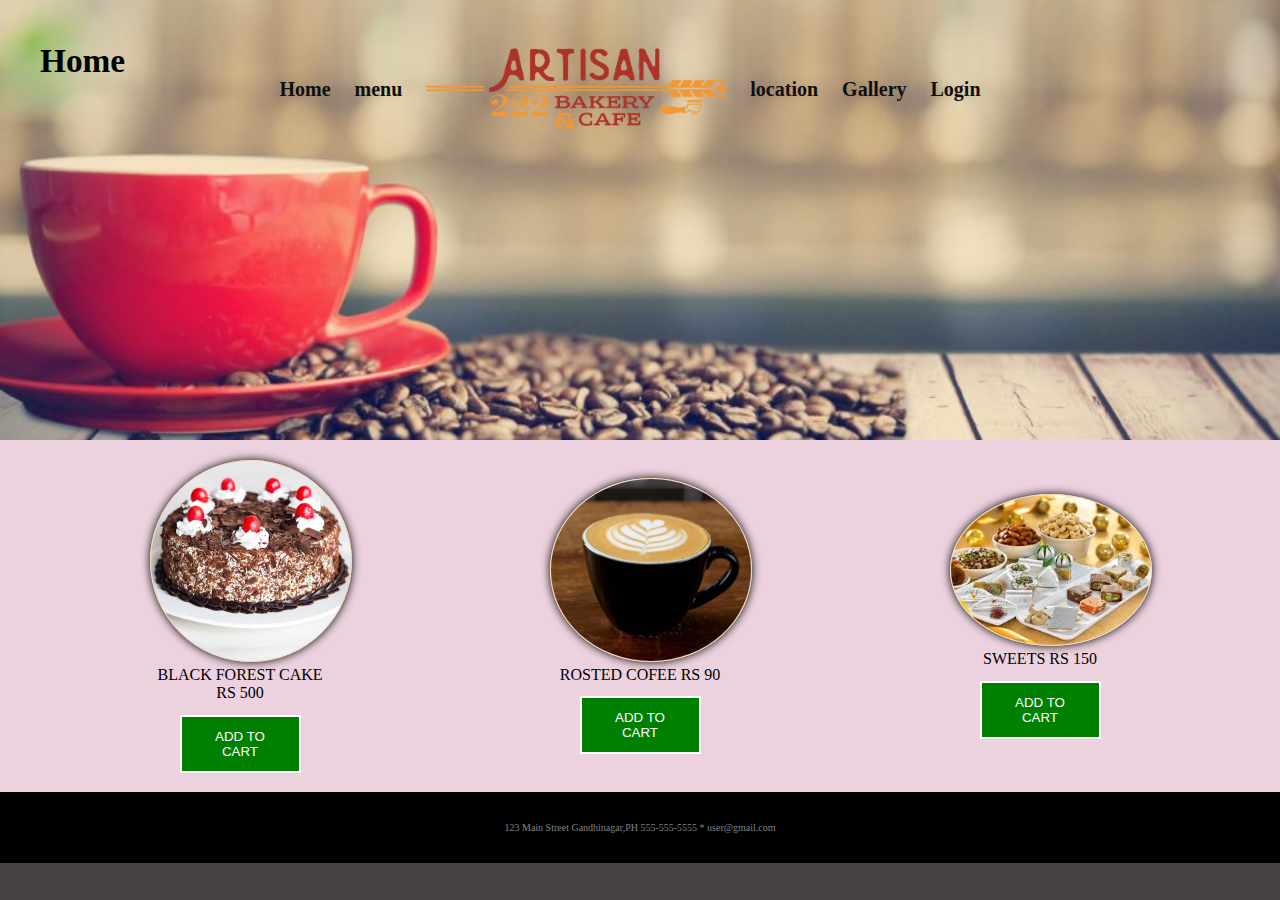
<file: index.html>
<!DOCTYPE html>
<html>
    <head>
        <title>Bakery</title>
        <link rel="stylesheet" href="style.css">
        
    </head>
    <body>
        <header>
            
            <nav>
                <ul>
                    <h1>Home</h1>
                    <li><a href="index.html"><b>Home</b></a></li>
                    <li><a href="menu.html"><b>menu</b></a></li>
                    <li class="logo"><a href="index.html">Bakery logo</a></li>
                    <li><a href="location.html"><b>location</b></a></li>
                    <li><a href="contact.html"><b>Gallery</b></a></li>
                    <li><a href="login.html"><b>Login</b></a></li>

                </ul>
                
            </nav>
        </header>
        <section class="fetures">
            <figure>
                <img src="images/cake.jpg">
                <figcaption>Black forest cake rs 500</figcaption>
                <button class="cart">add to cart</button>
            </figure>
            <figure>
                <img src="images/coffe.jpg" alt="cofee">
                <figcaption>Rosted cofee rs 90</figcaption>
                <button class="cart">add to cart</button>
            </figure>
            <figure>
                <img src="images/puffs.jpg">
                <figcaption>Sweets rs 150</figcaption>
                <button class="cart">add to cart</button>
            </figure>  
        </section>
        <footer>
            123 Main Street Gandhinagar,PH 555-555-5555 * user@gmail.com      
        </footer>

    </body>
</html>
</file>
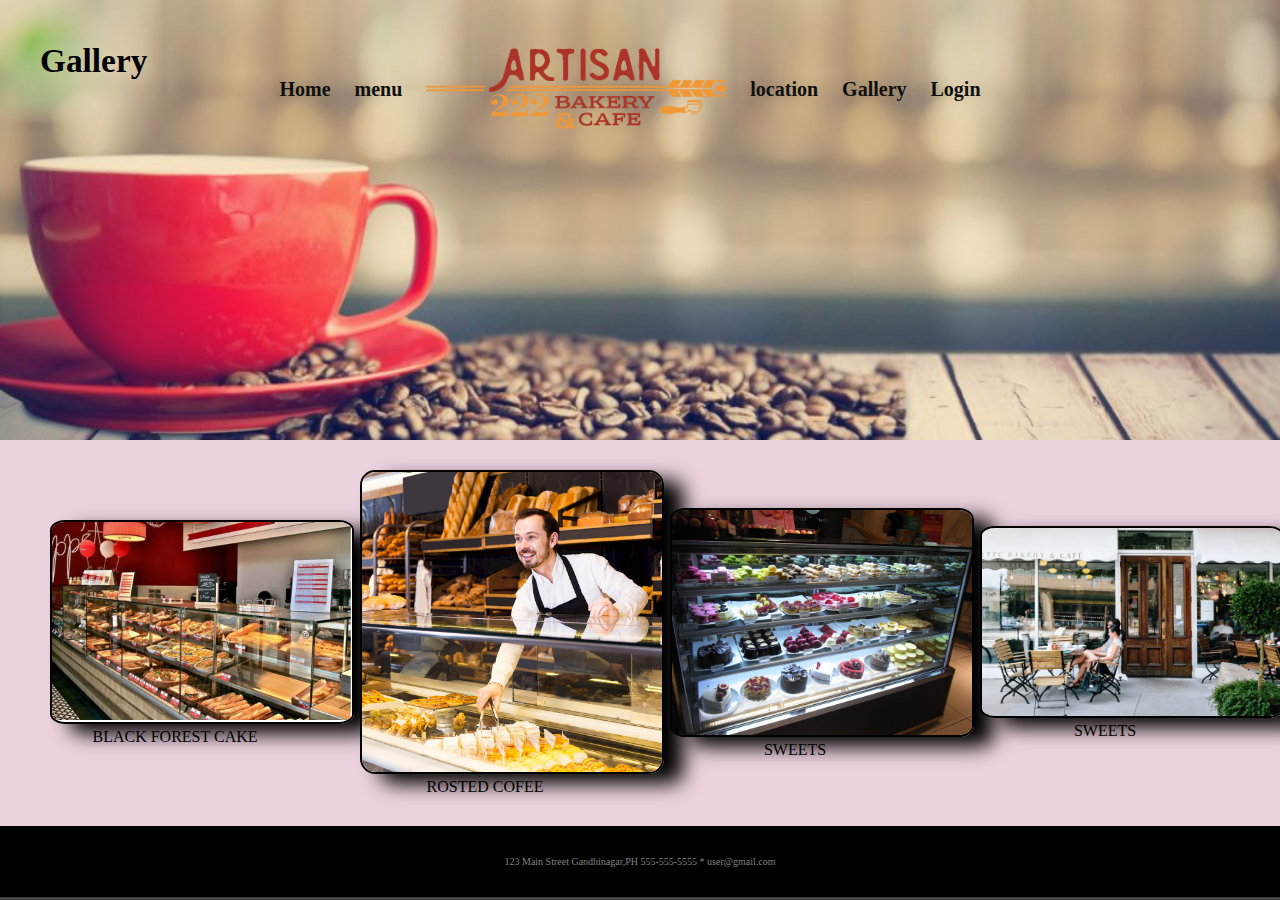
<file: contact.html>
<!DOCTYPE html>
<html>
    <head>
        <title>contact</title>
        <link rel="stylesheet" href="style.css">
    </head>
    <body>
        
        <header>
            <nav>
                <ul>
                    <h1>Gallery</h1>
                    <li><a href="index.html">Home</a></li>
                    <li><a href="menu.html">menu</a></li>
                    <li class="logo"><a href="index.html">Bakery logo</a></li>
                    <li><a href="location.html">location</a></li>
                    <li><a href="contact.html">Gallery</a></li>
                    <li><a href="login.html"><b>Login</b></a></li>
                </ul>
                
            </nav>
        </header>
        <section class="gallery">
            <figure>
                <img src="images/bakery.jpg">
                <figcaption>Black forest cake</figcaption>
            </figure>
            <figure>
                <img src="images/bak1.jpg" alt="cofee">
                <figcaption>Rosted cofee</figcaption>
            </figure>
            <figure>
                <img src="images/bak2.jpg">
                <figcaption>Sweets</figcaption>
            </figure> 
            <figure>
                <img src="images/bak3.jpg">
                <figcaption>Sweets</figcaption>
            </figure>  

        </section>
        <footer>
            123 Main Street Gandhinagar,PH 555-555-5555 * user@gmail.com      
        </footer>

    </body>
</html>
</file>
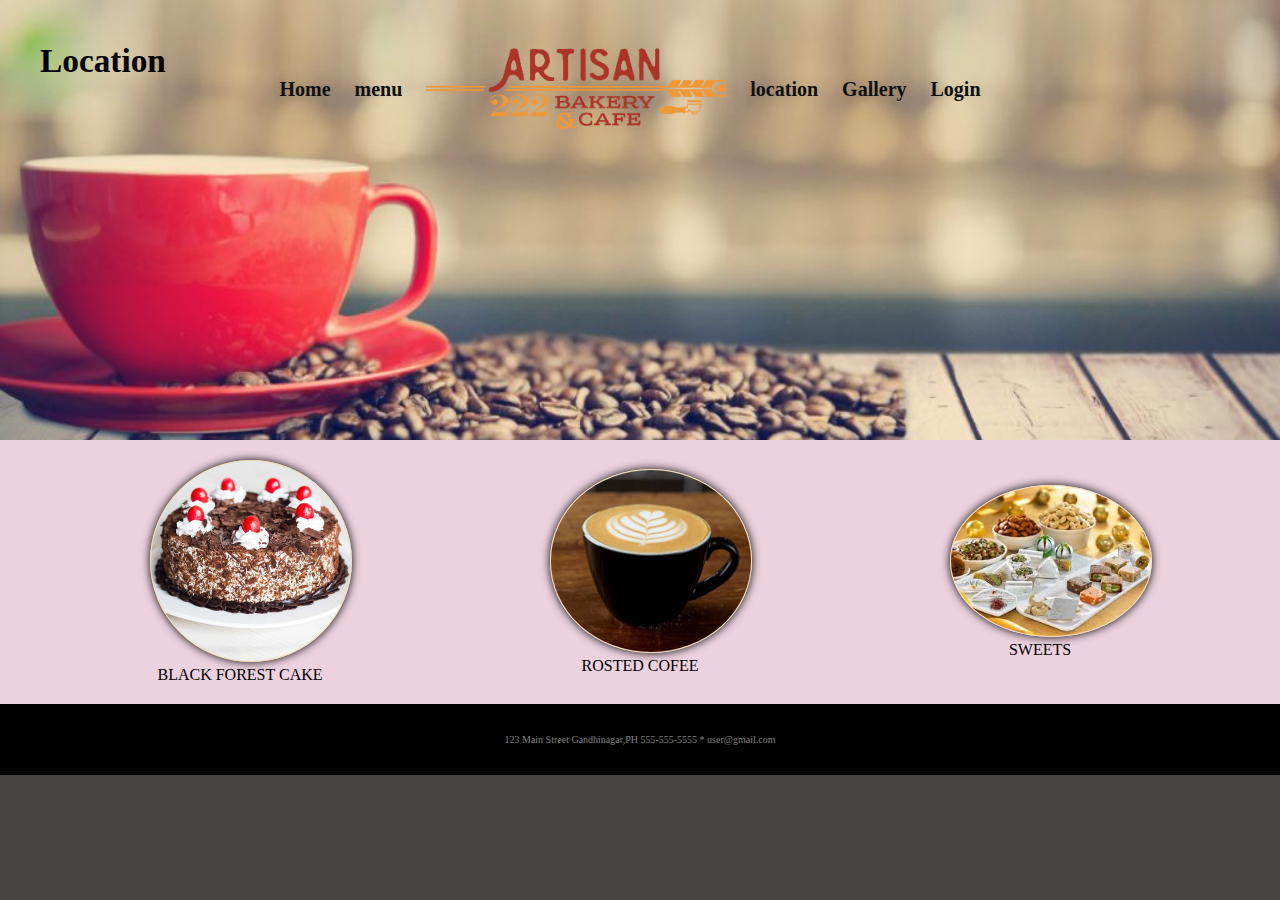
<file: location.html>
<!DOCTYPE html>
<html>
    <head>
        <title>Location</title>
        <link rel="stylesheet" href="style.css">
    </head>
    <body>
        
        <header>
            <nav>
                <ul>
                    <h1>Location</h1>
                    <li><a href="index.html">Home</a></li>
                    <li><a href="menu.html">menu</a></li>
                    <li class="logo"><a href="index.html">Bakery logo</a></li>
                    <li><a href="location.html">location</a></li>
                    <li><a href="contact.html">Gallery</a></li>
                    <li><a href="login.html"><b>Login</b></a></li>
                </ul>
                
            </nav>
        </header>
        <section class="fetures">
            <figure>
                <img src="images/cake.jpg">
                <figcaption>Black forest cake</figcaption>
            </figure>
            <figure>
                <img src="images/coffe.jpg" alt="cofee">
                <figcaption>Rosted cofee</figcaption>
            </figure>
            <figure>
                <img src="images/puffs.jpg">
                <figcaption>Sweets</figcaption>
            </figure>  
        </section>
        <footer>
            123 Main Street Gandhinagar,PH 555-555-5555 * user@gmail.com      
        </footer>

    </body>
</html>
</file>
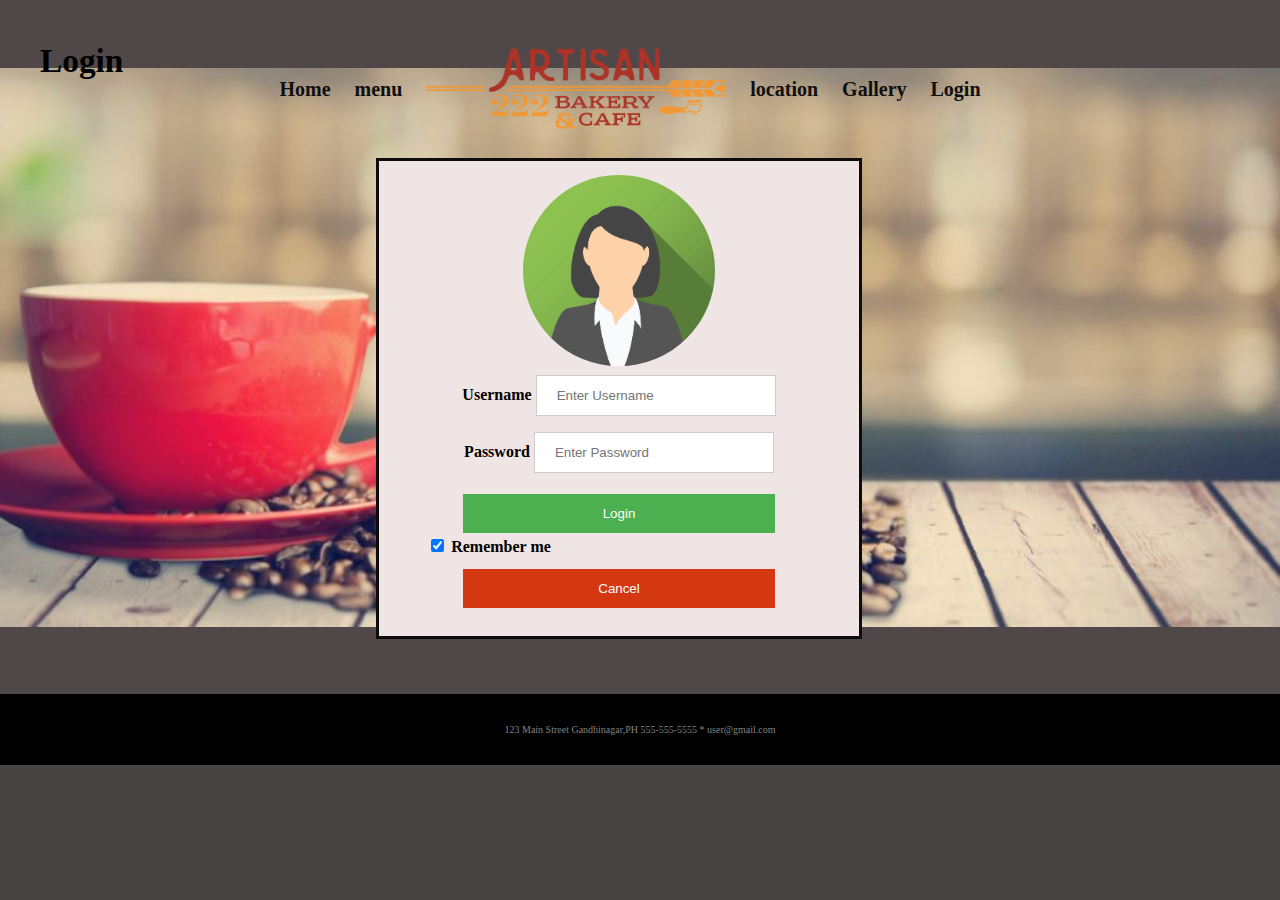
<file: login.html>
<!DOCTYPE html>
<html>
    <head>
        <title>Bakery</title>
        <link rel="stylesheet" href="style.css">
    </head>
    <body>
            <div class="logc">
              <nav>
                <ul>
                    <h1>Login</h1>
                    <li><a href="index.html"><b>Home</b></a></li>
                    <li><a href="menu.html"><b>menu</b></a></li>
                    <li class="logo"><a href="index.html">Bakery logo</a></li>
                    <li><a href="location.html"><b>location</b></a></li>
                    <li><a href="contact.html"><b>Gallery</b></a></li>
                    <li><a href="login.html"><b>Login</b></a></li>

                </ul> 
            </nav>
            <form action="welcome.php" method="post">
              <div class="container">
                <div class="imgcontainer">
                  <img src="images/avater.png" alt="Avatar" class="avatar">
                </div>
                <label for="uname"><b>Username</b></label>
                <input type="text" placeholder="Enter Username" name="uname" required><br>
            
                <label for="psw"><b>Password</b></label>
                <input type="password" placeholder="Enter Password" name="psw" required><br>
            
                <button type="submit">Login</button>
                <div class="check">
                  <label>
                    <input type="checkbox" checked="checked" name="remember"> Remember me
                  </label>
                </div>
               
                <button type="button" class="cancelbtn">Cancel</button>
                
                
              </div>
            </form>

            </div>
        
        <footer>
            123 Main Street Gandhinagar,PH 555-555-5555 * user@gmail.com      
        </footer>
        

    </body>
</html>
</file>
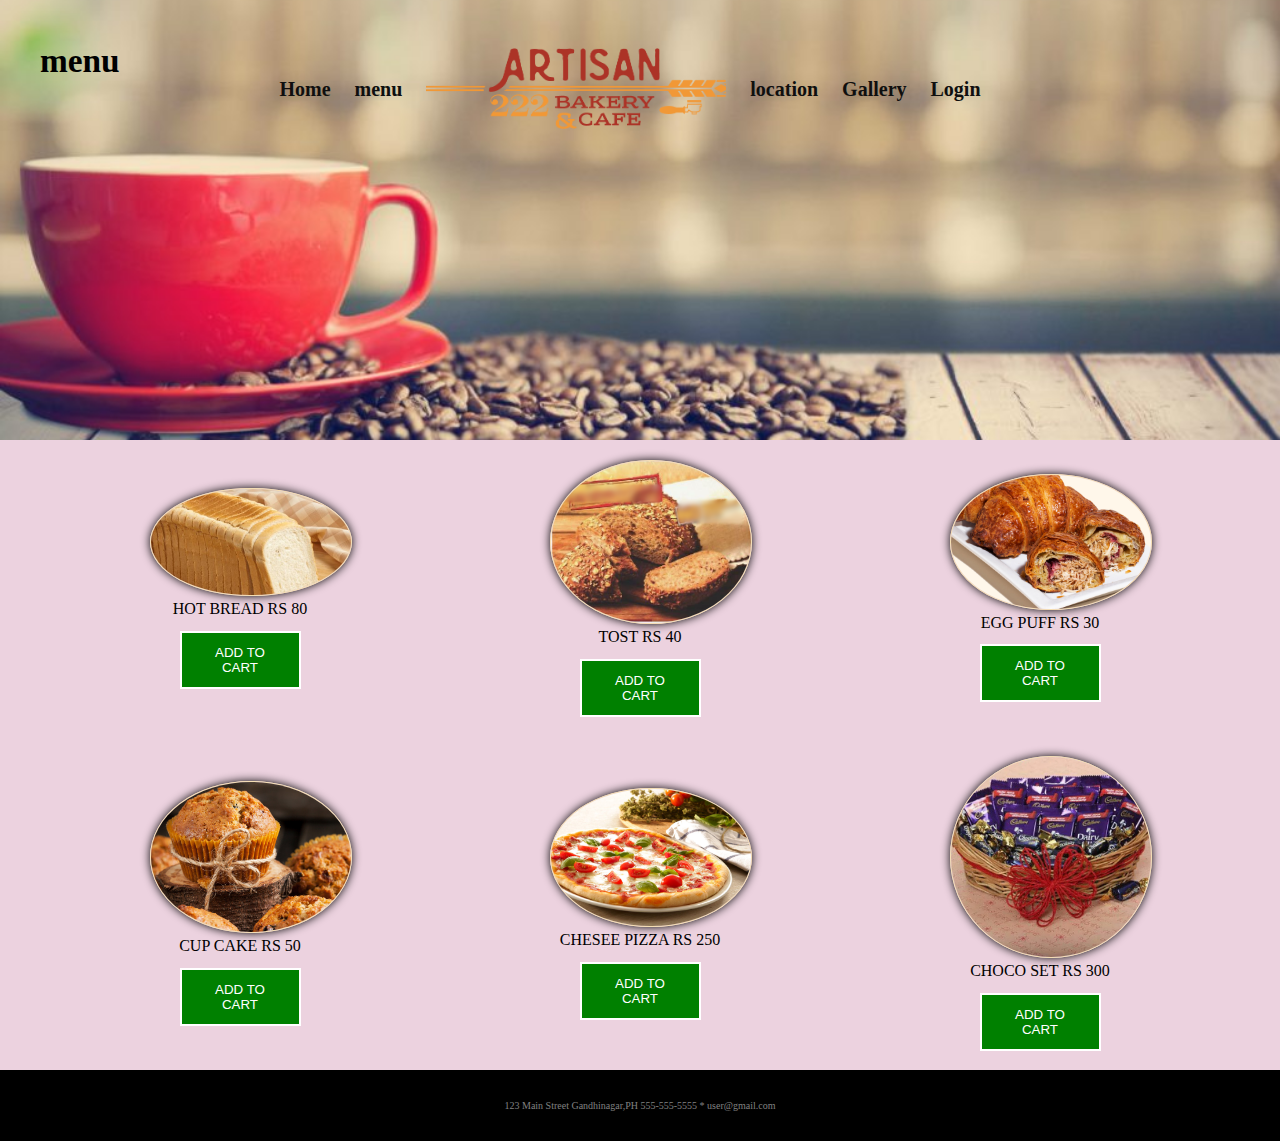
<file: menu.html>
<!DOCTYPE html>
<html>
    <head>
        <title>menu</title>
        <link rel="stylesheet" href="style.css">
    </head>
    <body>
        
        <header>
            <nav>
                <ul>
                    <h1>menu</h1>
                    <li><a href="index.html">Home</a></li>
                    <li><a href="menu.html">menu</a></li>
                    <li class="logo"><a href="index.html">Bakery logo</a></li>
                    <li><a href="location.html">location</a></li>
                    <li><a href="contact.html">Gallery</a></li>
                    <li><a href="login.html"><b>Login</b></a></li>
                </ul>
                
            </nav>
        </header>
        <section class="fetures">
            <figure>
                <img src="images/bread.jpg">
                <figcaption>hot bread rs 80</figcaption>
                <button class="cart">add to cart</button>
            </figure>
            <figure>
                <img src="images/tost.jpg" alt="cofee">
                <figcaption>tost rs 40</figcaption>
                <button class="cart">add to cart</button>
            </figure>
            <figure>
                <img src="images/p.jpg">
                <figcaption>egg puff rs 30</figcaption>
                <button class="cart">add to cart</button>
            </figure>  
        </section>
        <section class="fetures">
            <figure>
                <img src="images/cupcake.jpg">
                <figcaption>cup cake rs 50</figcaption>
                <button class="cart">add to cart</button>
            </figure>
            <figure>
                <img src="images/pizza.jpg" alt="cofee">
                <figcaption>chesee pizza rs 250</figcaption>
                <button class="cart">add to cart</button>
            </figure>
            <figure>
                <img src="images/dm.jpg">
                <figcaption>choco set rs 300</figcaption>
                <button class="cart">add to cart</button>
            </figure>  
        </section>
        <footer>
            123 Main Street Gandhinagar,PH 555-555-5555 * user@gmail.com      
        </footer>
    </body>
</html>
</file>
<file: style.css>
body
            {
                background-color:rgb(71, 67, 67);
                margin: 0;
            }
            h1{
                text-align: left;
                color: black;
                font-size: 25pt;
            }
            header
            {
                background: rgb(7, 7, 7);
                color:rgb(231, 219, 219);
                padding: 20px 40px;
                height:400px;
                text-align: center;
                background-image: url(images/back.jpg);
                background-size:100%;
                background-repeat: no-repeat;
                background-position: center;
            }
            header .logo a{
                text-indent: -999999px;
                 display: inline-block;
                 height: 90px;
                 width: 300px;
                 background-image:url("images/pacific-dark.png") ;
                 background-size:310px;
                 background-repeat: no-repeat;
                 position: relative;
                 top: -90px;
             }
             nav  ul{
                margin: 0pt;
                padding: 0pt;
                list-style-type: none;
            }
           nav li{
                position: relative;
                top: 35px;
                display:inline-block;
                margin-right: 20px;
                border-radius: 10pt;
                font-size: 20px;
            }
            .fetures figure
            {
                margin: auto;
                width:180px;
                text-align: center;
                text-transform: uppercase;

            }
            .fetures{
                background: rgb(236, 210, 223);
                color:black;
                padding: 20px 40px;
                display: flex;
                flex-direction: row;

            }
            .fetures figure img{
                width: 200px;
                border: 1px solid wheat;
                box-shadow:black 0px 0px 10px;
                border-radius:50%;
            
            }
            /*gallery*/
        
            .gallery figure
            {
                margin: auto;
                width:250px;
                text-align: center;
                text-transform: uppercase;
                
            }
            .gallery{
                background: rgb(236, 210, 223);
                color:black;
                padding: 30px 20px;
                display: flex;
                flex-direction: row;

            }
            .gallery figure img{
                width: 300px;
                border: 2px solid black;
                box-shadow:black 20px 10px 20px;
                border-radius:5%;
                margin-right: 0;
                margin-left: 0;
            
            }
            a
            {
                text-decoration: none;
                color:rgb(15, 15, 15);
                font-weight: bold;
                position: relative;
                 top: -60px;
                
            }
            a:hover
            {
                text-decoration:underline;
                color: rgb(244, 241, 247);               
            }
           
           
            footer
            {
                background-color: black;
                padding: 30px ;
                color: gray;
                text-align: center;
                font-size: 10px; 
            }
            .cart
            {
               position: relative;
               top: 5pt;
               text-transform: uppercase;
               background:green; 
               box-shadow: 0px 0px 0px 2px;
            }
            .logc{
                    background: rgb(80, 72, 72);
                    color:rgb(231, 219, 219);
                    padding: 20px 40px;
                    height:100%;
                    text-align: center;
                    background-image: url(images/back.jpg);
                    background-size:100%;
                    background-repeat: no-repeat;
                    background-position: center;
                }
                 .logc .logo a{
                    text-indent: -999999px;
                     display: inline-block;
                     height: 90px;
                     width: 300px;
                     background-image:url("images/pacific-dark.png") ;
                     background-size:310px;
                     background-repeat: no-repeat;
                     position: relative;
                     top: -90px;
                 }
                 form {
                    border: 3px solid #0e0c0c;
                    background-color: rgb(240, 229, 229);
                    background-position: center;
                    height: 80%;
                    width: 40%;
                    position: relative;
                    left:28%;
                    top: -35px;
                    
                  }
                  label
                  {
                      font-weight: bold;
                      color: black;
                      position: relative;
                      top: -25px;
                  }
                  input[type=text], input[type=password] {
                    width: 50%;
                    padding: 12px 20px;
                    margin: 8px 0;
                    display: inline-block;
                    border: 1px solid #ccc;
                    box-sizing: border-box;
                    position: relative;
                    top: -25px;
                  }
                  

                  .imgcontainer {
                    text-align: center;
                    margin: 24px 0 12px 0;
                  }
                  
                  img.avatar {
                    width: 40%;
                    border-radius: 50%;
                    position: relative;
                    top: -10px;
                  }
              
                  button {
                    background-color: #4CAF50;
                    color: white;
                    padding: 12px 18px;
                    margin: 8px 0;
                    border: none;
                    cursor: pointer;
                    width: 65%;
                    position: relative;
                    top: -20px;
                  }
                  .cancelbtn {
                    background-color: #d43811;
                    color: white;
                    padding: 12px 18px;
                    margin: 8px 0;
                    border: none;
                    cursor: pointer;
                    width: 65%;
                    position: relative;
                    top: -20px;
                  }
                  button:hover
                  {
                      opacity: 0.8;
                  }
                  
                  .check
                  {
                    position: relative;
                     right:130px;
                  
                  }
                 
         @media screen and(max-width:800px)
         {
             .fetures
             {
                 background-color: rgb(168, 13, 240);
             }

         }
        
         @media screen and(min-width:400px)
         {
             .fetures
             {
                 background-color: rgb(153, 14, 14);
             }
        }
  
  
  /* Responsive layout - when the screen is less than 600px wide, make the two columns stack on top of each other instead of next to each other */
  @media screen and (max-width: 600px) {
    .col-25, .col-75, input[type=submit] {
      width: 100%;
      margin-top: 0;
    }
  }
</file>
